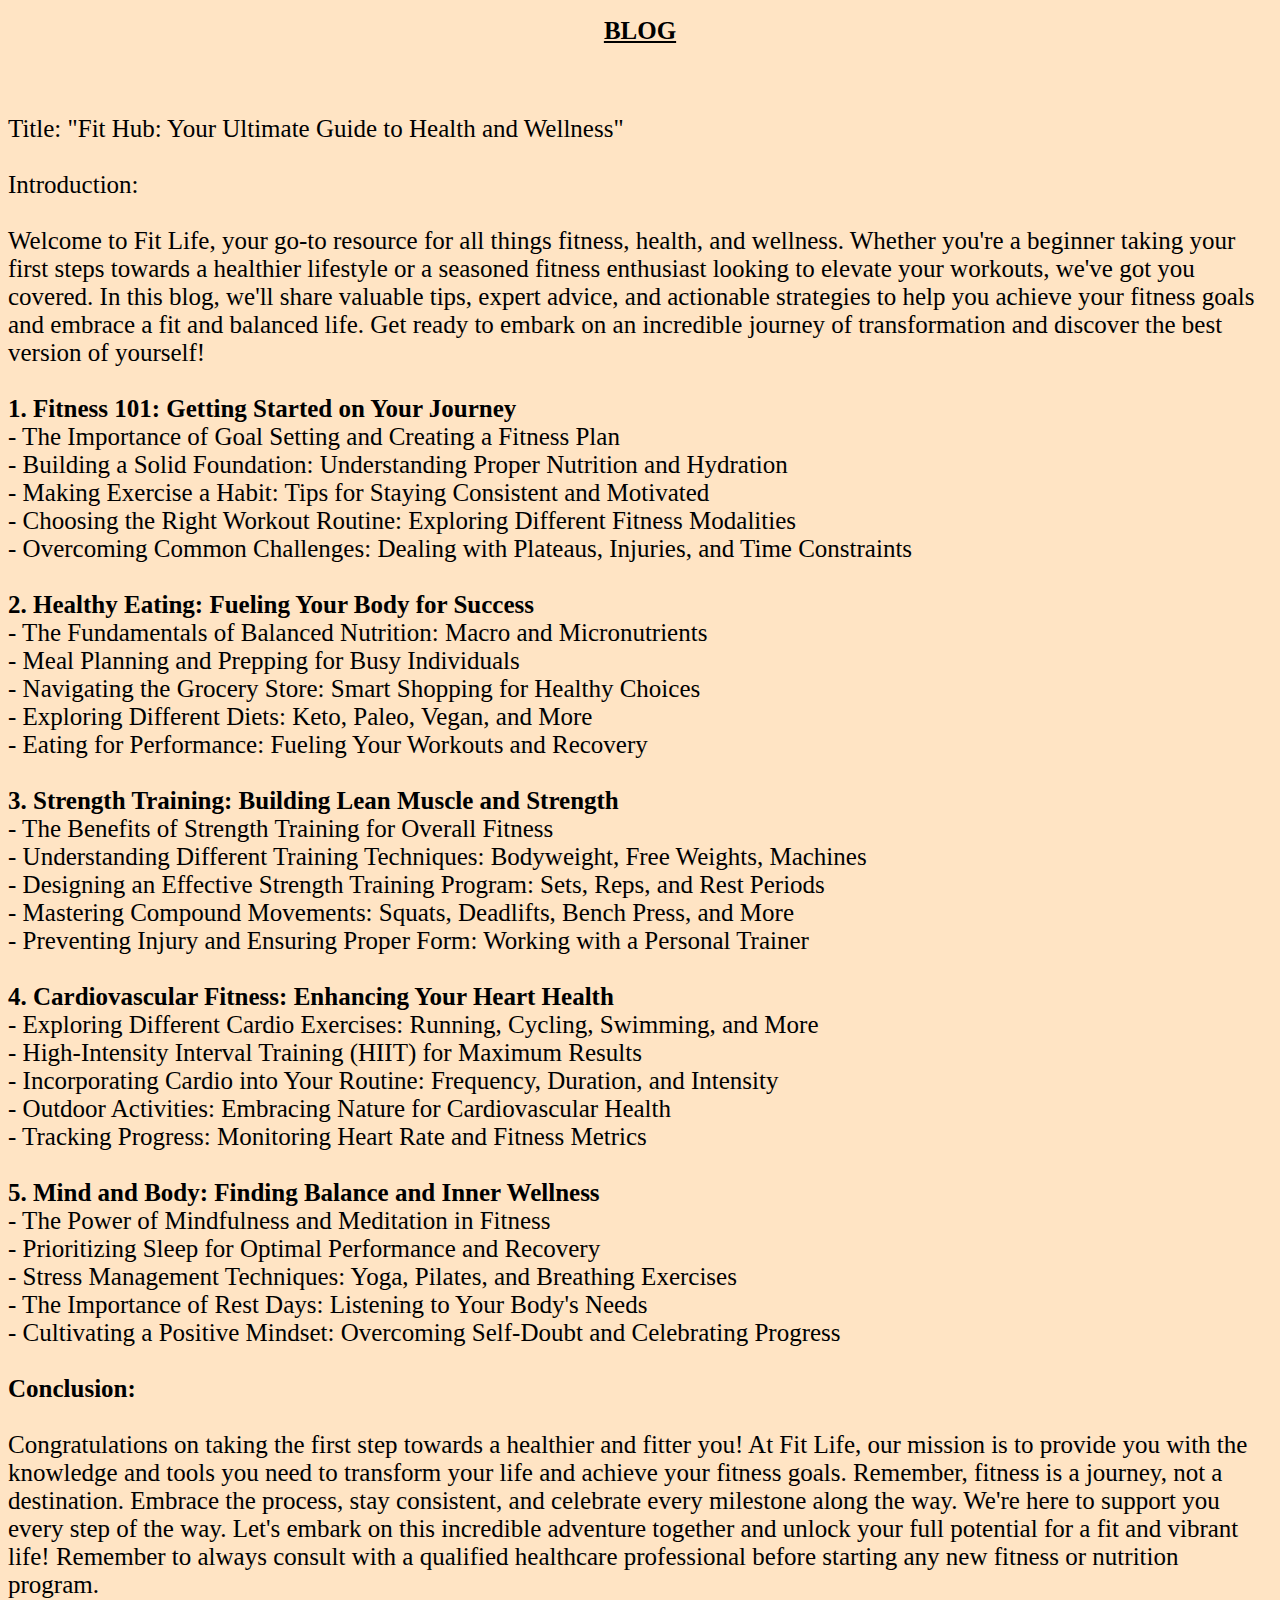
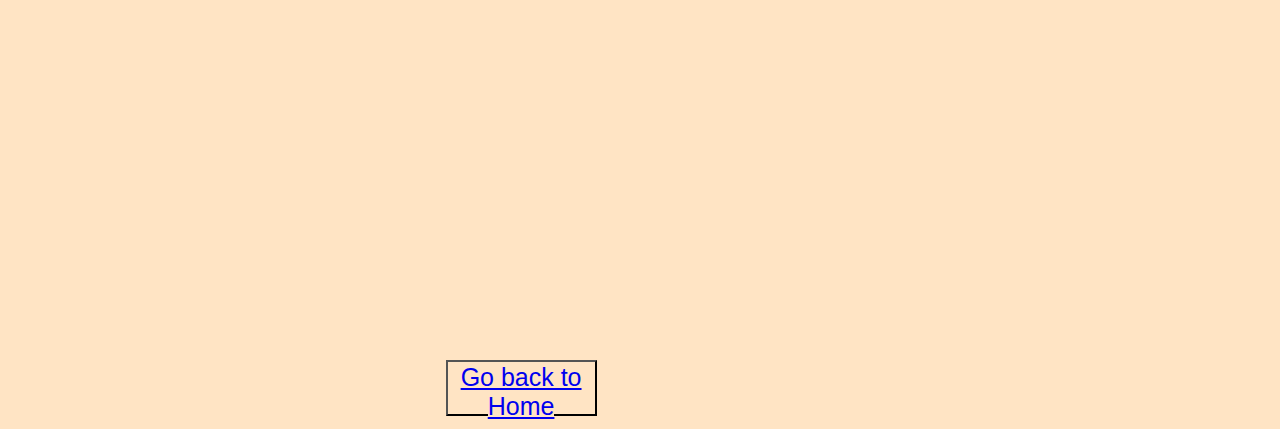
<file: blog.html>
<!DOCTYPE html>
<html lang="en">
<head>
    <meta charset="UTF-8">
    <meta http-equiv="X-UA-Compatible" content="IE=edge">
    <meta name="viewport" content="width=device-width, initial-scale=1.0">
    <title>FIT HUB</title>
</head>
<body><STYLE>
    *{
        background-color: bisque;
        font-size:1.25REM ;
    }
</STYLE>
<center> <h1><ins>BLOG</ins></h1></center> 
    <br><p>Title: "Fit Hub: Your Ultimate Guide to Health and Wellness"<br><br>

        Introduction:<br><br>
        Welcome to Fit Life, your go-to resource for all things fitness, health, and wellness. Whether you're a beginner taking your first steps towards a healthier lifestyle or a seasoned fitness enthusiast looking to elevate your workouts, we've got you covered. In this blog, we'll share valuable tips, expert advice, and actionable strategies to help you achieve your fitness goals and embrace a fit and balanced life. Get ready to embark on an incredible journey of transformation and discover the best version of yourself!
        <br><br>
        <B>1. Fitness 101: Getting Started on Your Journey</B><br>
        - The Importance of Goal Setting and Creating a Fitness Plan<br>
        - Building a Solid Foundation: Understanding Proper Nutrition and Hydration<br>
        - Making Exercise a Habit: Tips for Staying Consistent and Motivated<br>
        - Choosing the Right Workout Routine: Exploring Different Fitness Modalities<br>
        - Overcoming Common Challenges: Dealing with Plateaus, Injuries, and Time Constraints
        <br><br>
        <B>2. Healthy Eating: Fueling Your Body for Success</B><br>
        - The Fundamentals of Balanced Nutrition: Macro and Micronutrients<br>
        - Meal Planning and Prepping for Busy Individuals<br>
        - Navigating the Grocery Store: Smart Shopping for Healthy Choices<br>
        - Exploring Different Diets: Keto, Paleo, Vegan, and More<br>
        - Eating for Performance: Fueling Your Workouts and Recovery
        <br><br>
        <B>3. Strength Training: Building Lean Muscle and Strength</B><br>
        - The Benefits of Strength Training for Overall Fitness<br>
        - Understanding Different Training Techniques: Bodyweight, Free Weights, Machines<br>
        - Designing an Effective Strength Training Program: Sets, Reps, and Rest Periods<br>
        - Mastering Compound Movements: Squats, Deadlifts, Bench Press, and More<br>
        - Preventing Injury and Ensuring Proper Form: Working with a Personal Trainer
        <br><br>
        <B>4. Cardiovascular Fitness: Enhancing Your Heart Health</B><br>
        - Exploring Different Cardio Exercises: Running, Cycling, Swimming, and More<br>
        - High-Intensity Interval Training (HIIT) for Maximum Results<br>
        - Incorporating Cardio into Your Routine: Frequency, Duration, and Intensity<br>
        - Outdoor Activities: Embracing Nature for Cardiovascular Health<br>
        - Tracking Progress: Monitoring Heart Rate and Fitness Metrics
        <br><br>
        <B>5. Mind and Body: Finding Balance and Inner Wellness</B><br>
        - The Power of Mindfulness and Meditation in Fitness<br>
        - Prioritizing Sleep for Optimal Performance and Recovery<br>
        - Stress Management Techniques: Yoga, Pilates, and Breathing Exercises<br>
        - The Importance of Rest Days: Listening to Your Body's Needs<br>
        - Cultivating a Positive Mindset: Overcoming Self-Doubt and Celebrating Progress
        <br><br>
        <B>Conclusion:</B><br><br>
        Congratulations on taking the first step towards a healthier and fitter you! At Fit Life, our mission is to provide you with the knowledge and tools you need to transform your life and achieve your fitness goals. Remember, fitness is a journey, not a destination. Embrace the process, stay consistent, and celebrate every milestone along the way. We're here to support you every step of the way. Let's embark on this incredible adventure together and unlock your full potential for a fit and vibrant life!
        
        Remember to always consult with a qualified healthcare professional before starting any new fitness or nutrition program.</p>
        <BR><BR><BR><BR><BR><bR><BR><BR><BR><BR><BR><DIV>
            &nbsp; &nbsp; &nbsp; &nbsp; &nbsp; &nbsp; &nbsp; &nbsp; &nbsp; &nbsp; &nbsp;&nbsp; &nbsp; &nbsp; &nbsp; &nbsp; &nbsp; &nbsp; &nbsp; &nbsp; &nbsp; &nbsp;&nbsp; &nbsp; &nbsp; &nbsp; &nbsp; &nbsp; &nbsp; &nbsp; &nbsp; &nbsp; &nbsp;&nbsp; &nbsp; &nbsp; &nbsp; &nbsp; &nbsp; &nbsp; &nbsp; &nbsp; &nbsp; &nbsp;&nbsp; &nbsp; &nbsp; &nbsp; &nbsp; &nbsp; &nbsp; &nbsp; &nbsp; &nbsp; &nbsp;&nbsp; &nbsp; &nbsp; &nbsp; &nbsp; &nbsp; &nbsp; &nbsp; &nbsp; &nbsp; &nbsp;&nbsp; &nbsp; &nbsp; &nbsp; &nbsp; &nbsp; &nbsp; &nbsp; &nbsp; &nbsp; &nbsp;&nbsp; &nbsp; &nbsp; &nbsp; &nbsp; &nbsp; &nbsp; &nbsp; &nbsp; &nbsp; &nbsp;&nbsp; &nbsp; &nbsp; &nbsp; &nbsp; &nbsp; &nbsp; &nbsp; &nbsp; &nbsp; &nbsp;&nbsp; &nbsp; &nbsp; &nbsp; &nbsp; &nbsp; &nbsp; &nbsp; &nbsp; &nbsp; &nbsp;&nbsp; &nbsp; &nbsp; &nbsp; &nbsp; &nbsp; &nbsp; &nbsp; &nbsp; &nbsp; &nbsp;&nbsp; &nbsp; &nbsp; &nbsp; &nbsp; &nbsp; &nbsp; &nbsp; &nbsp; &nbsp; &nbsp;&nbsp; &nbsp; &nbsp; &nbsp; &nbsp; &nbsp; &nbsp; &nbsp; &nbsp; &nbsp; &nbsp;<button type="button" style="width: 4cm; height:1.5cm;"><a href="review2.html">Go back to Home</a></button>
          </DIV>
</body>
</html>
</file>
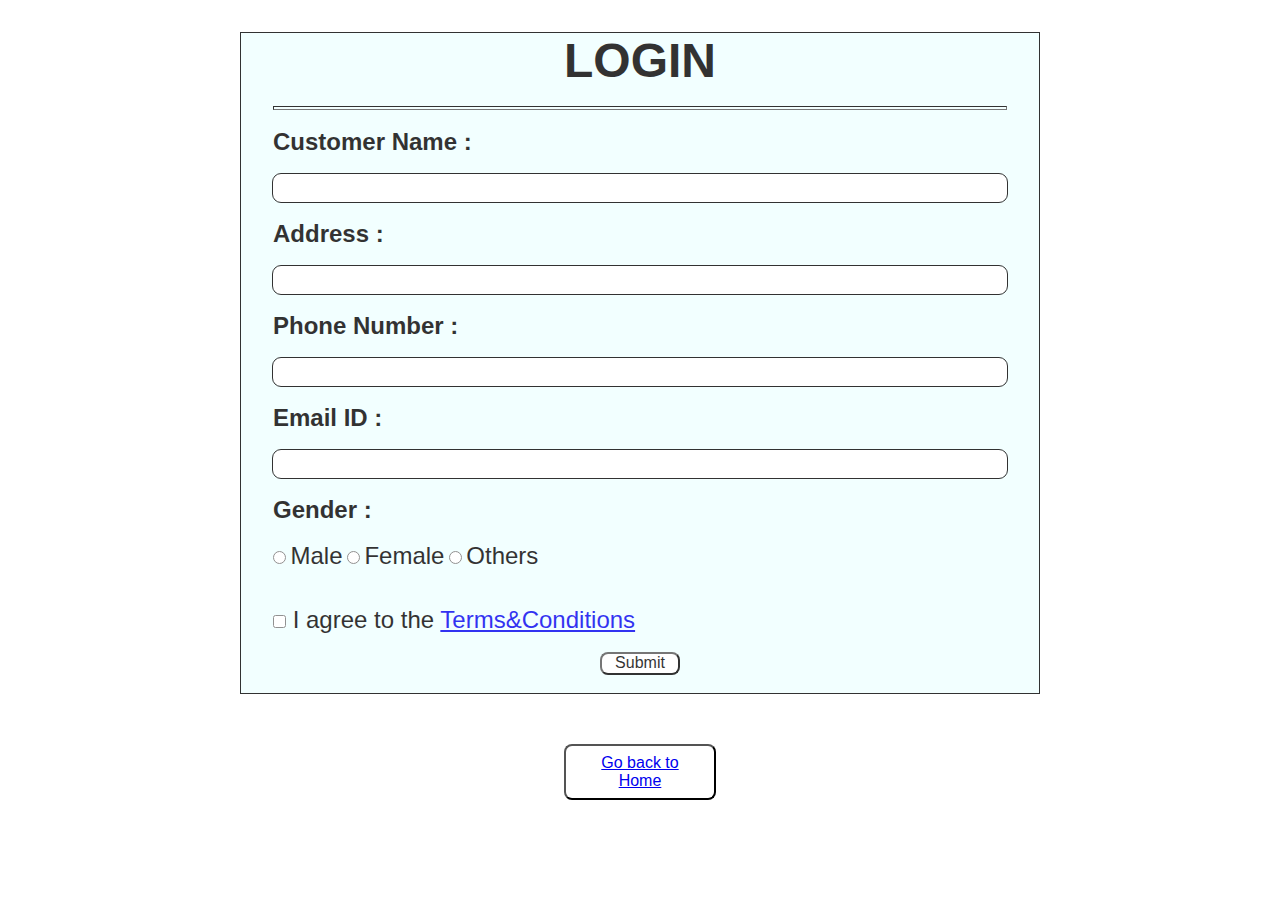
<file: log.html>
<!DOCTYPE html>
<html lang="en">
<head>
   <link rel="stylesheet" href="log.css">
    <title>Document</title>
</head>
<body style="background-image: url(https://wallpaperaccess.com/full/460888.jpg);">
    <div class="container">
    <h1 class="main-heading">LOGIN</h1><BR>
    <hr style="height: 0.1CM;border-color: black;"><BR>
    <form class="form-class">
        <div class="form-control">
            <h3 class="field-head">Customer Name :</h3>
        </div>
        <div class="field-inputs"></div><BR>
        <input type="text" class="form-control-input" required>
        <div class="form-control"><BR>
            <h3 class="field-head">Address :</h3>
        </div>
        <div class="field-inputs"></div><BR>
        <input type="text" class="form-control-input" required>
        <div class="form-control"><BR>
            <h3 class="field-head">Phone Number :</h3>
        </div>
        <div class="field-inputs"></div><BR>
        <input type="number" class="form-control-input" required>
        <div class="form-control"><BR>
            <h3 class="field-head">Email ID :</h3><br>
        </div>
        <div class="field-inputs">
        <input type="text" class="form-control-input" required></div><br>
        <div class="field-inputs">
            <div class="input-div">
                <h3 class="field-head">Gender :</h3><br>
                <input type="radio" id="male" name="gender" value="male" required>
                <label for="male" class="field-head">Male</label>
                <input type="radio" id="female" name="gender" value="female"required>
                <label for="female" class="field-head">Female</label>
                <input type="radio" id="others" name="gender" value="others"required>
                <label for="others" class="field-head">Others</label>
            </div>
        </div><br><br><div class="field-head">
        <INPUT TYPE="checkbox" required><label> I agree to the </label>
            <a href="tnm.html">Terms&Conditions</a></div>
            <br>
        
            <button type="submit">Submit</button>

        
    </form><BR></div>
        &nbsp; &nbsp; &nbsp; &nbsp; &nbsp; &nbsp; &nbsp; &nbsp; &nbsp; &nbsp; &nbsp;&nbsp; &nbsp; &nbsp; &nbsp; &nbsp; &nbsp; &nbsp; &nbsp; &nbsp; &nbsp; &nbsp;&nbsp; &nbsp; &nbsp; &nbsp; &nbsp; &nbsp; &nbsp; &nbsp; &nbsp; &nbsp; &nbsp;&nbsp; &nbsp; &nbsp; &nbsp; &nbsp; &nbsp; &nbsp; &nbsp; &nbsp; &nbsp; &nbsp;&nbsp; &nbsp; &nbsp; &nbsp; &nbsp; &nbsp; &nbsp; &nbsp; &nbsp; &nbsp; &nbsp;&nbsp; &nbsp; &nbsp; &nbsp; &nbsp; &nbsp; &nbsp; &nbsp; &nbsp; &nbsp; &nbsp;&nbsp; &nbsp; &nbsp; &nbsp; &nbsp; &nbsp; &nbsp; &nbsp; &nbsp; &nbsp; &nbsp;&nbsp; &nbsp; &nbsp; &nbsp; &nbsp; &nbsp; &nbsp; &nbsp; &nbsp; &nbsp; &nbsp;&nbsp; &nbsp; &nbsp; &nbsp; &nbsp; &nbsp; &nbsp; &nbsp; &nbsp; &nbsp; &nbsp;&nbsp; &nbsp; &nbsp; &nbsp; &nbsp; &nbsp; &nbsp; &nbsp; &nbsp; &nbsp; &nbsp;&nbsp; &nbsp; &nbsp; &nbsp; &nbsp; &nbsp; &nbsp; &nbsp; &nbsp; &nbsp; &nbsp;&nbsp; &nbsp; &nbsp; &nbsp; &nbsp; &nbsp; &nbsp; &nbsp; &nbsp; &nbsp; &nbsp;&nbsp; &nbsp; &nbsp; &nbsp; &nbsp; &nbsp; &nbsp; &nbsp; &nbsp; &nbsp; &nbsp;<button type="button" style="width: 4cm; height:1.5cm;"><a href="review2.html">Go back to Home</a></button>


</body>
</html>
</file>
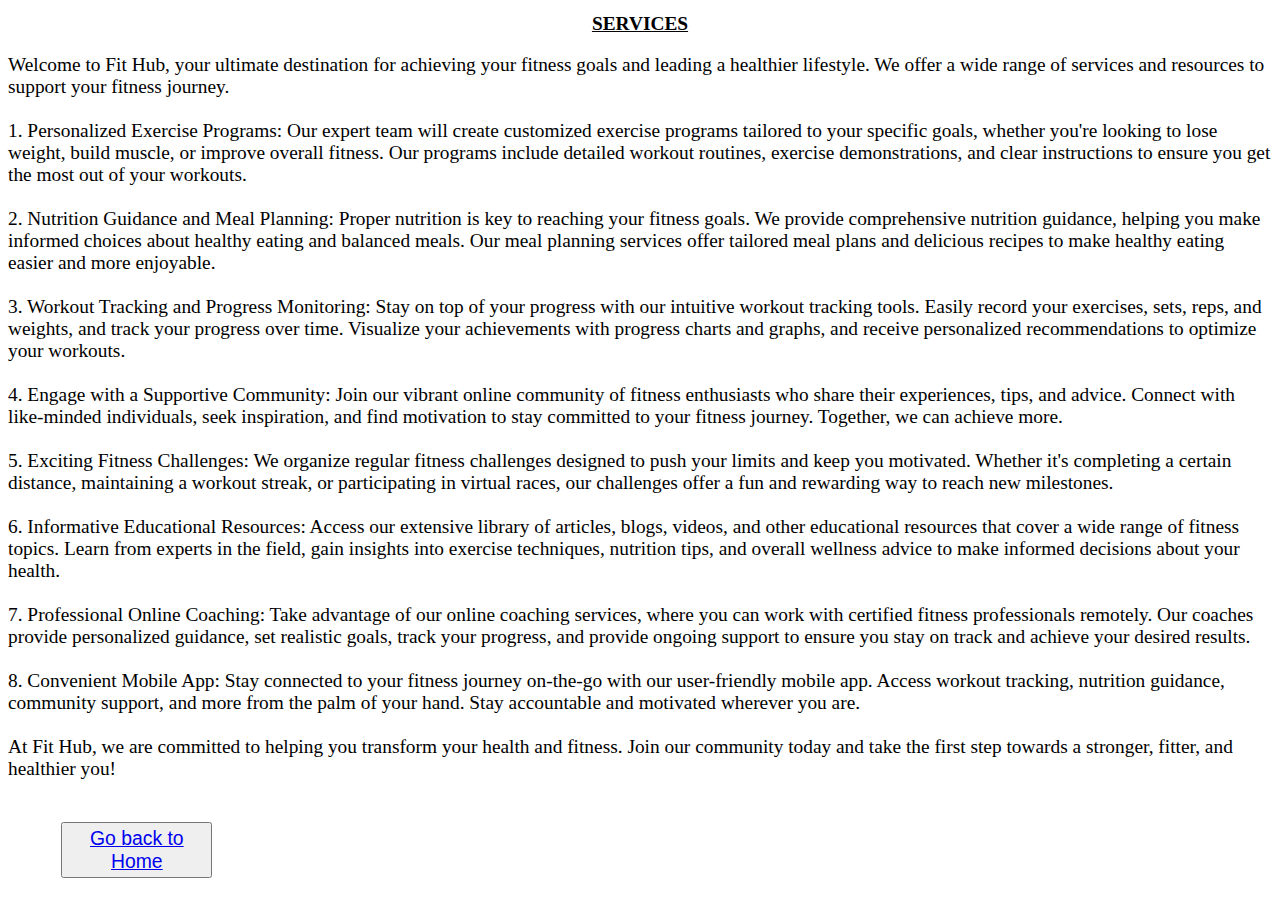
<file: service.html>
<!DOCTYPE html>
<html lang="en">
<head>
    <meta charset="UTF-8">
    <meta http-equiv="X-UA-Compatible" content="IE=edge">
    <meta name="viewport" content="width=device-width, initial-scale=1.0">
    <title>FIT HUB</title>
</head>
<body>
    <center><h1><ins>SERVICES</ins></H1></center><style>
        *{
            font-size:1.1rem ;
        }
    </style>
        <P> Welcome to Fit Hub, your ultimate destination for achieving your fitness goals and leading a healthier lifestyle. We offer a wide range of services and resources to support your fitness journey. <br><br>
            
            1. Personalized Exercise Programs: Our expert team will create customized exercise programs tailored to your specific goals, whether you're looking to lose weight, build muscle, or improve overall fitness. Our programs include detailed workout routines, exercise demonstrations, and clear instructions to ensure you get the most out of your workouts.
            
            <br><br> 2. Nutrition Guidance and Meal Planning: Proper nutrition is key to reaching your fitness goals. We provide comprehensive nutrition guidance, helping you make informed choices about healthy eating and balanced meals. Our meal planning services offer tailored meal plans and delicious recipes to make healthy eating easier and more enjoyable.
            
            <br><br> 3. Workout Tracking and Progress Monitoring: Stay on top of your progress with our intuitive workout tracking tools. Easily record your exercises, sets, reps, and weights, and track your progress over time. Visualize your achievements with progress charts and graphs, and receive personalized recommendations to optimize your workouts.
            
            <br><br> 4. Engage with a Supportive Community: Join our vibrant online community of fitness enthusiasts who share their experiences, tips, and advice. Connect with like-minded individuals, seek inspiration, and find motivation to stay committed to your fitness journey. Together, we can achieve more.
            
            <br><br>5. Exciting Fitness Challenges: We organize regular fitness challenges designed to push your limits and keep you motivated. Whether it's completing a certain distance, maintaining a workout streak, or participating in virtual races, our challenges offer a fun and rewarding way to reach new milestones.
            
            <br><br> 6. Informative Educational Resources: Access our extensive library of articles, blogs, videos, and other educational resources that cover a wide range of fitness topics. Learn from experts in the field, gain insights into exercise techniques, nutrition tips, and overall wellness advice to make informed decisions about your health.
            
            <br><br> 7. Professional Online Coaching: Take advantage of our online coaching services, where you can work with certified fitness professionals remotely. Our coaches provide personalized guidance, set realistic goals, track your progress, and provide ongoing support to ensure you stay on track and achieve your desired results.
            
            <br><br>8. Convenient Mobile App: Stay connected to your fitness journey on-the-go with our user-friendly mobile app. Access workout tracking, nutrition guidance, community support, and more from the palm of your hand. Stay accountable and motivated wherever you are.
            
            <br><br>At Fit Hub, we are committed to helping you transform your health and fitness. Join our community today and take the first step towards a stronger, fitter, and healthier you!
            
        </P>&nbsp; &nbsp; &nbsp; &nbsp; &nbsp; &nbsp; &nbsp; &nbsp; &nbsp; &nbsp; &nbsp;&nbsp; &nbsp; &nbsp; &nbsp; &nbsp; &nbsp; &nbsp; &nbsp; &nbsp; &nbsp; &nbsp;&nbsp; &nbsp; &nbsp; &nbsp; &nbsp; &nbsp; &nbsp; &nbsp; &nbsp; &nbsp; &nbsp;&nbsp; &nbsp; &nbsp; &nbsp; &nbsp; &nbsp; &nbsp; &nbsp; &nbsp; &nbsp; &nbsp;&nbsp; &nbsp; &nbsp; &nbsp; &nbsp; &nbsp; &nbsp; &nbsp; &nbsp; &nbsp; &nbsp;&nbsp; &nbsp; &nbsp; &nbsp; &nbsp; &nbsp; &nbsp; &nbsp; &nbsp; &nbsp; &nbsp;&nbsp; &nbsp; &nbsp; &nbsp; &nbsp; &nbsp; &nbsp; &nbsp; &nbsp; &nbsp; &nbsp;&nbsp; &nbsp; &nbsp; &nbsp; &nbsp; &nbsp; &nbsp; &nbsp; &nbsp; &nbsp; &nbsp;&nbsp; &nbsp; &nbsp; &nbsp; &nbsp; &nbsp; &nbsp; &nbsp; &nbsp; &nbsp; &nbsp;&nbsp; &nbsp; &nbsp; &nbsp; &nbsp; &nbsp; &nbsp; &nbsp; &nbsp; &nbsp; &nbsp;&nbsp; &nbsp; &nbsp; &nbsp; &nbsp; &nbsp; &nbsp; &nbsp; &nbsp; &nbsp; &nbsp;&nbsp; &nbsp; &nbsp; &nbsp; &nbsp; &nbsp; &nbsp; &nbsp; &nbsp; &nbsp; &nbsp;&nbsp; &nbsp; &nbsp; &nbsp; &nbsp; &nbsp; &nbsp; &nbsp; &nbsp; &nbsp; &nbsp;<button type="button" style="width: 4cm; height:1.5cm;"><a href="review2.html">Go back to Home</a></button>


    
</body>
</html>
</file>
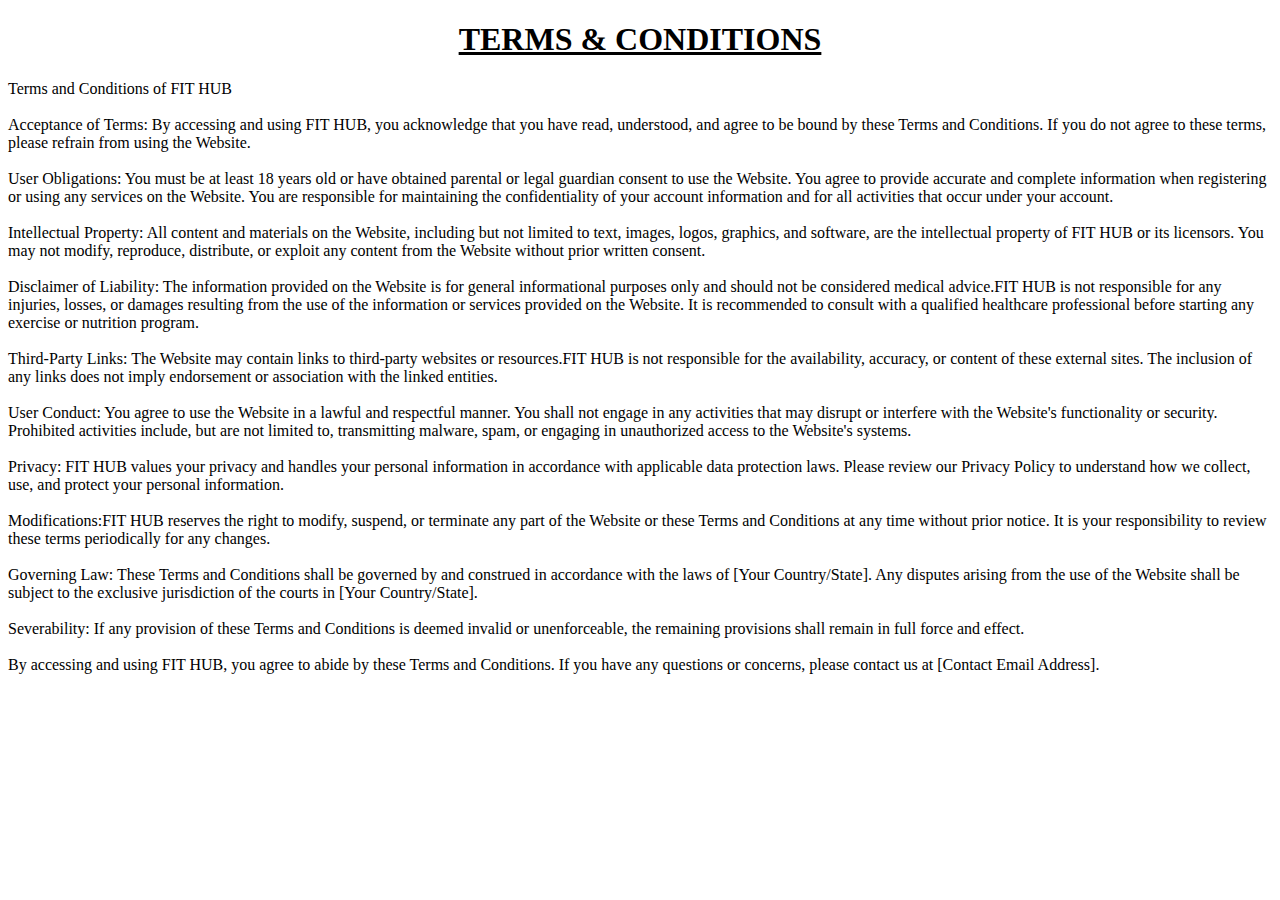
<file: tnm.html>
<!DOCTYPE html>
<html lang="en">
<head>
    <meta charset="UTF-8">
    <meta http-equiv="X-UA-Compatible" content="IE=edge">
    <meta name="viewport" content="width=device-width, initial-scale=1.0">
    <title>FIT HUB</title>
</head>
<body>
    <CENTER><h1><INS>TERMS & CONDITIONS</INS></h1></CENTER>
    <P>Terms and Conditions of FIT HUB<BR><BR>

        Acceptance of Terms: By accessing and using FIT HUB, you acknowledge that you have read, understood, and agree to be bound by these Terms and Conditions. If you do not agree to these terms, please refrain from using the Website.
        
        <BR><BR> User Obligations: You must be at least 18 years old or have obtained parental or legal guardian consent to use the Website. You agree to provide accurate and complete information when registering or using any services on the Website. You are responsible for maintaining the confidentiality of your account information and for all activities that occur under your account.
        
            <BR><BR>Intellectual Property: All content and materials on the Website, including but not limited to text, images, logos, graphics, and software, are the intellectual property of FIT HUB or its licensors. You may not modify, reproduce, distribute, or exploit any content from the Website without prior written consent.
        
                <BR><BR>Disclaimer of Liability: The information provided on the Website is for general informational purposes only and should not be considered medical advice.FIT HUB is not responsible for any injuries, losses, or damages resulting from the use of the information or services provided on the Website. It is recommended to consult with a qualified healthcare professional before starting any exercise or nutrition program.
        
                    <BR><BR>Third-Party Links: The Website may contain links to third-party websites or resources.FIT HUB is not responsible for the availability, accuracy, or content of these external sites. The inclusion of any links does not imply endorsement or association with the linked entities.
        
                        <BR><BR> User Conduct: You agree to use the Website in a lawful and respectful manner. You shall not engage in any activities that may disrupt or interfere with the Website's functionality or security. Prohibited activities include, but are not limited to, transmitting malware, spam, or engaging in unauthorized access to the Website's systems.
        
                            <BR><BR> Privacy: FIT HUB values your privacy and handles your personal information in accordance with applicable data protection laws. Please review our Privacy Policy to understand how we collect, use, and protect your personal information.
        
                                <BR><BR>Modifications:FIT HUB reserves the right to modify, suspend, or terminate any part of the Website or these Terms and Conditions at any time without prior notice. It is your responsibility to review these terms periodically for any changes.
        
                                    <BR><BR>Governing Law: These Terms and Conditions shall be governed by and construed in accordance with the laws of [Your Country/State]. Any disputes arising from the use of the Website shall be subject to the exclusive jurisdiction of the courts in [Your Country/State].
        
                                        <BR><BR>Severability: If any provision of these Terms and Conditions is deemed invalid or unenforceable, the remaining provisions shall remain in full force and effect.
        
                                            <BR><BR>By accessing and using FIT HUB, you agree to abide by these Terms and Conditions. If you have any questions or concerns, please contact us at [Contact Email Address].</P>
    
</body>
</html>
</file>
<file: log.css>
body{
    background-color: rgb(255, 255, 255);
    font-family: Arial, Helvetica, sans-serif;
    color: rgb(0, 0, 0);
    background-repeat: no-repeat;
    background-repeat: no-repeat;
   background-size:cover;  
}
*{
    MARGIN: 0PX;
    padding: 0px;
    box-sizing:border-box;
}
.container
{
    max-width: 50rem;
    margin: 2rem auto;
    padding:0px 2rem;
    border:1px solid;
    background-color: azure;
    opacity: 0.8;
}
.main-heading{
    text-align: center;
    font-size:3rem
}
.form-control
{
    display: flex;
    flex-direction: column;
}
.field-head
{
  font-size: 1.5rem;  
}
.form-control-input
{
    font-size:1.5rem;
    padding: 0.4rem opx;
    text-indent: 0.5rem;
    border:none;
    outline:1px solid;
    border-radius:0.5rem;
    width: 100%;

}
.field-inputs
{
    display:flex;
    gap:10px;
}
button{
    font-size:1rem;
    margin:0px auto;
    display:block;
    color:rgb(0, 0, 0);
    padding:0.5px 0.8rem;
    background-color: rgb(255, 255, 255);
    box-shadow: 1px white;
    border-radius: 0.5rem;
}
</file>
